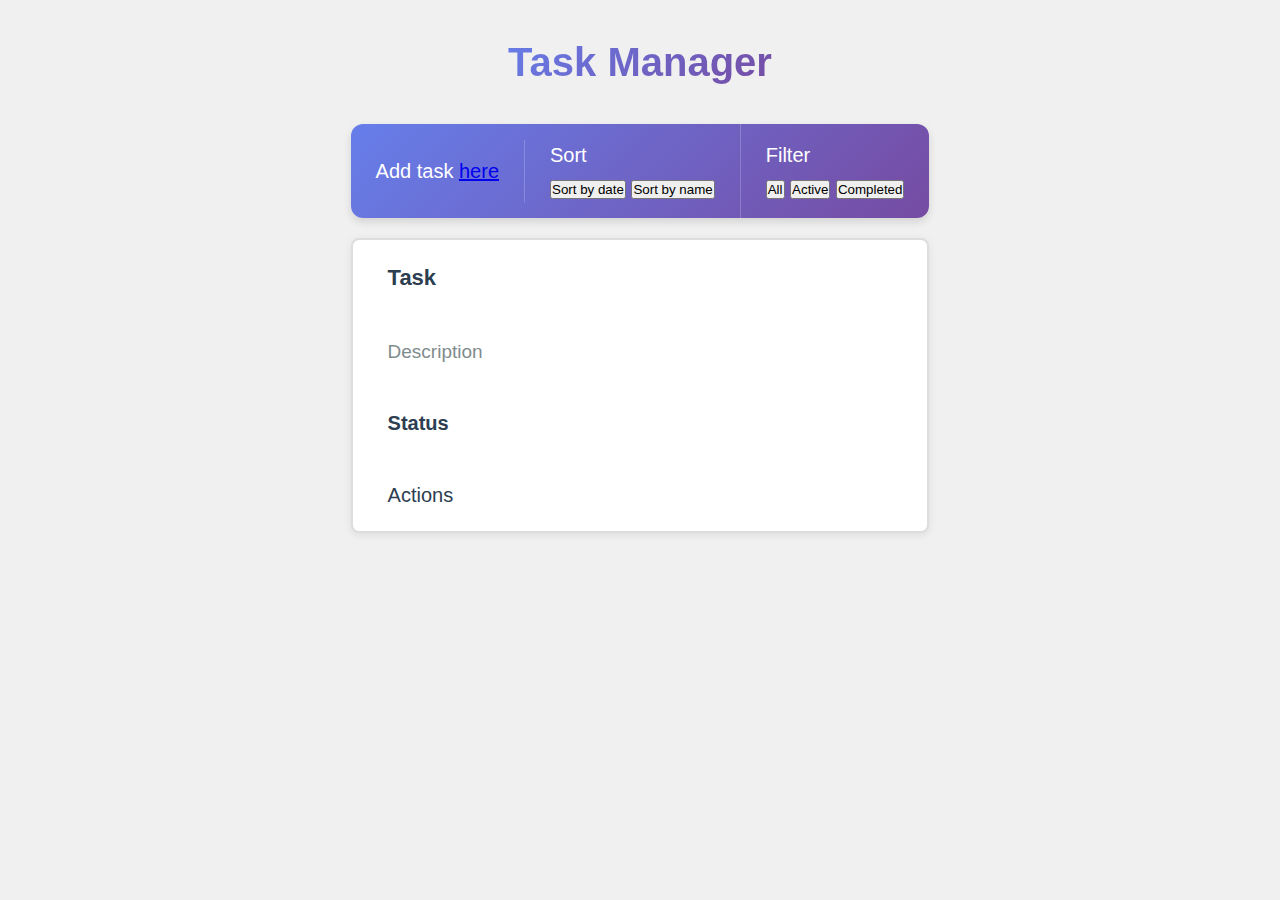
<file: template/index.html>
<!DOCTYPE html>
<html lang="en">
  <head>
    <meta charset="UTF-8" />
    <meta name="viewport" content="width=device-width, initial-scale=1.0" />
    <link rel="stylesheet" href="../static/styles/style.css" />
    <title>Task manager</title>
  </head>
  <body>
    <main>
      <h1>Task Manager</h1>
      <div class="content">
        <ul class="actions">
          <li>Add task <a href="../template/add_task.html">here</a></li>
          <li class="dropdown">
            Sort
            <div class="dropdown_content">
              <button class="sort_date">Sort by date</button>
              <button class="sort_name">Sort by name</button>
            </div>
          </li>
          <li class="dropdown">
            Filter
            <div class="dropdown_content">
              <button class="filter_all">All</button>
              <button class="filter_active">Active</button>
              <button class="filter_completed">Completed</button>
            </div>
          </li>
        </ul>
        <ul class="task_cards">
          <li><span class="task_name">Task</span></li>
          <li><span class="task_description">Description</span></li>
          <li><span class="task_status">Status</span></li>
          <li><span class="task_actions">Actions</span></li>
        </ul>
        <!-- <ul class="task_item">
          <li><span class="task_name">task.title</span></li>
          <li><span class="task_description">task.description</span></li>
          <li>
            <span class="task_status task.status.toLowerCase()"
              >task.status</span
            >
          </li>
          <li>
            <span class="task_actions"
              >task.actions
              <div class="popup">
                <button class="edit_task">Edit</button
                ><button class="complete_task">Complete</button
                ><button class="delete_task">Delete</button>
              </div>
            </span>
          </li>
        </ul> -->
      </div>
    </main>
    <script src="../static/js/index.js"></script>
  </body>
</html>
</file>
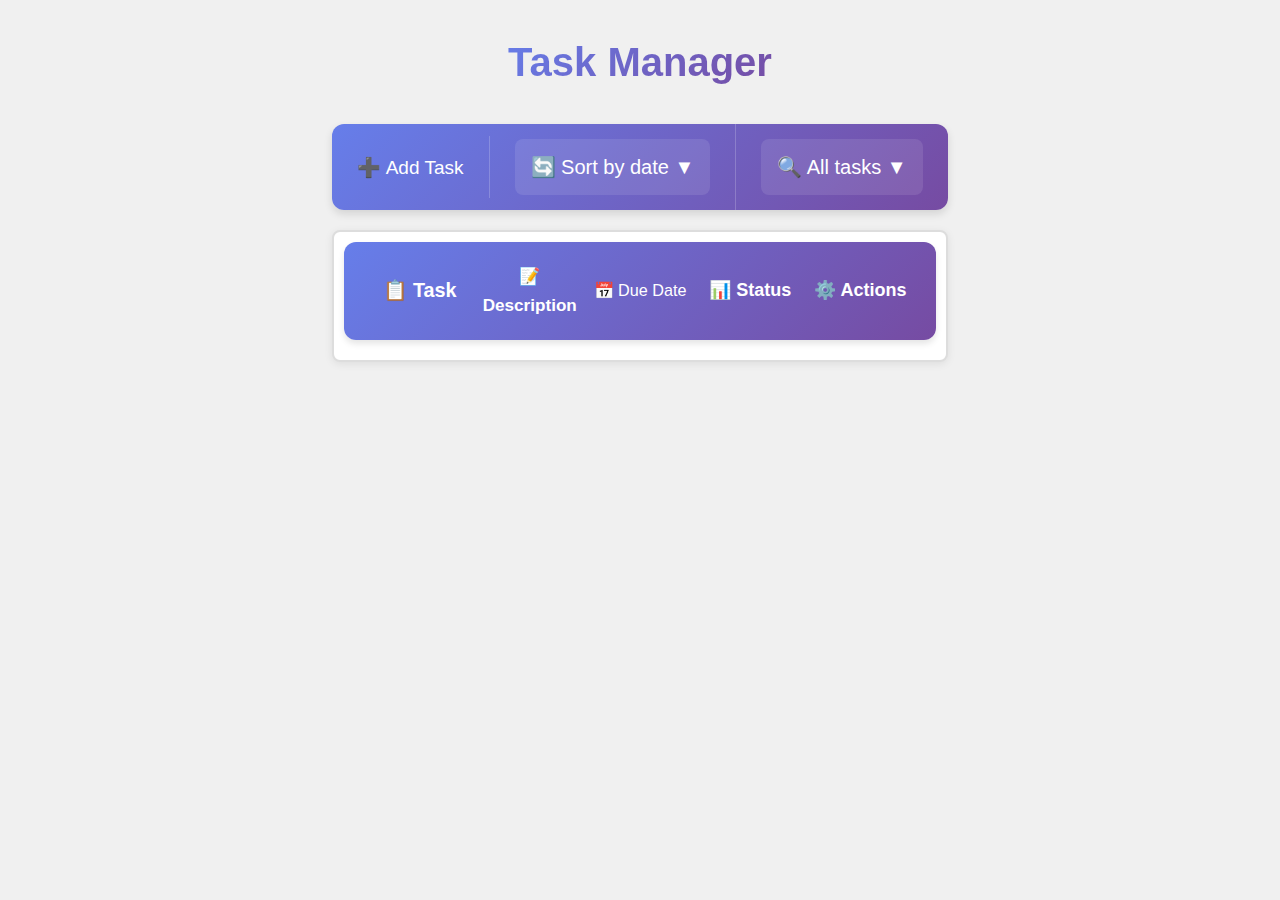
<file: templates/index.html>
<!DOCTYPE html>
<html lang="en">
  <head>
    <!-- Basic HTML5 meta tags for proper rendering -->
    <meta charset="UTF-8" />
    <meta name="viewport" content="width=device-width, initial-scale=1.0" />

    <!-- Link to main stylesheet for application styling -->
    <link rel="stylesheet" href="../static/styles/style.css" />

    <!-- Favicon using SVG data URI with clipboard emoji -->
    <link
      rel="icon"
      href="data:image/svg+xml,<svg xmlns=%22http://www.w3.org/2000/svg%22 viewBox=%220 0 100 100%22><text y=%22.9em%22 font-size=%2290%22>📋</text></svg>"
    />

    <!-- Page title displayed in browser tab -->
    <title>Task Manager</title>
  </head>
  <body>
    <!-- Main content container -->
    <main>
      <!-- Application header with title -->
      <h1>Task Manager</h1>

      <!-- Main content area -->
      <div class="content">
        <!-- Actions bar with navigation and controls -->
        <ul class="actions">
          <!-- Add new task navigation link -->
          <li><a href="/add_task" class="add_task">➕ Add Task</a></li>

          <!-- Sort controls dropdown -->
          <li>
            <span class="sort_actions">
              🔄 Sort by date ▼
              <!-- Dropdown menu for sorting options -->
              <div class="popup">
                <button class="sort_date">📅 Sort by date</button>
                <button class="sort_name">🔤 Sort by name</button>
              </div>
            </span>
          </li>

          <!-- Filter controls dropdown -->
          <li>
            <span class="filter_actions">
              🔍 All tasks ▼
              <!-- Dropdown menu for filtering options -->
              <div class="popup">
                <button class="filter_all">📋 All tasks</button>
                <button class="filter_active">🔄 Active</button>
                <button class="filter_completed">✅ Completed</button>
              </div>
            </span>
          </li>
        </ul>

        <!-- Task list container -->
        <!-- This section is populated dynamically by JavaScript -->
        <div class="task_cards">
          <!-- Task header row with column labels -->
          <ul class="task_header">
            <li><span class="task_name">📋 Task</span></li>
            <li><span class="task_description">📝 Description</span></li>
            <li><span class="task_due_date">📅 Due Date</span></li>
            <li><span class="task_status">📊 Status</span></li>
            <li><span class="task_actions">⚙️ Actions</span></li>
          </ul>
          <!-- Individual task items will be dynamically inserted here by JavaScript -->
        </div>
      </div>
    </main>

    <!-- JavaScript for dynamic functionality -->
    <!-- Handles task loading, filtering, sorting, and user interactions -->
    <!-- 'defer' attribute ensures script runs after HTML is fully parsed -->
    <script src="../static/js/index.js" defer></script>
  </body>
</html>
</file>
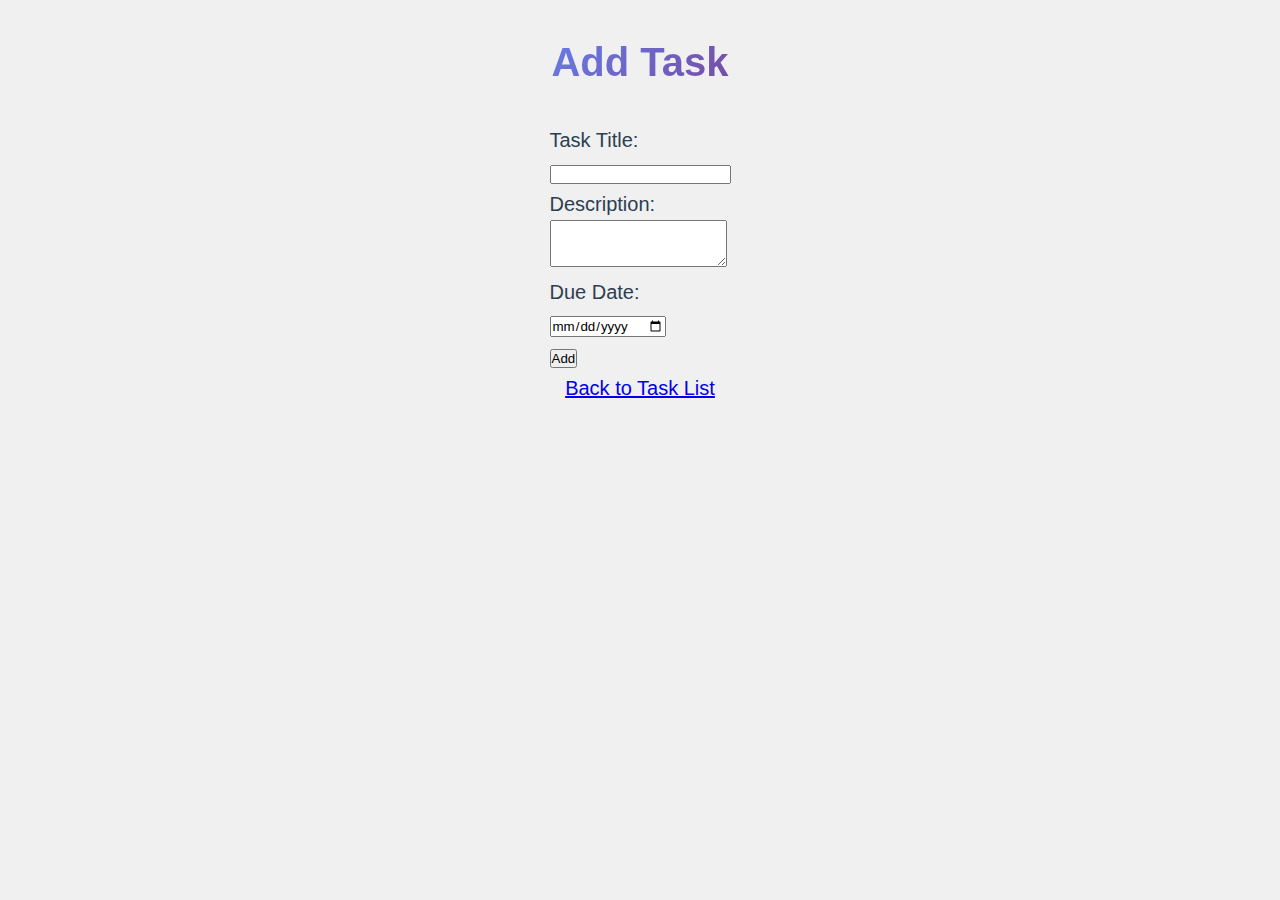
<file: template/add_task.html>
<!DOCTYPE html>
<html lang="en">
  <head>
    <meta charset="UTF-8" />
    <meta name="viewport" content="width=device-width, initial-scale=1.0" />
    <link rel="stylesheet" href="../static/styles/style.css" />
    <title>Add Task</title>
  </head>
  <body>
    <main>
      <h1>Add Task</h1>
      <form class="add-task-form">
        <label>
          Task Title:<br />
          <input type="text" name="title" required maxlength="100" /> </label
        ><br />
        <label>
          Description:<br />
          <textarea
            name="description"
            rows="3"
            maxlength="500"
          ></textarea></label
        ><br />
        <label>
          Due Date:<br />
          <input type="date" name="dueDate" required /> </label
        ><br />
        <button type="submit">Add</button>
      </form>
      <a class="back-link" href="../template/index.html">Back to Task List</a>
    </main>
  </body>
</html>
</file>
<file: static/styles/style.css>
/**
 * Task Manager - Modern CSS Styles
 * ================================
 * 
 * This stylesheet provides a complete, modern design system for the Task Manager application.
 * It includes responsive design, interactive elements, and accessibility features.
 * 
 * Structure:
 * 1. CSS Variables (Design System)
 * 2. Reset and Base Styles
 * 3. Typography
 * 4. Layout Components
 * 5. Button Styles
 * 6. Navigation/Actions Bar
 * 7. Task Display Components
 * 8. Popup/Dropdown Menus
 * 9. Form Styles
 * 10. Message/Feedback Styles
 * 11. Animations
 * 12. Responsive Design
 * 
 * Features:
 * - Modern CSS variables for consistent theming
 * - Responsive design for mobile and desktop
 * - Interactive hover effects and animations
 * - Accessible color contrast and focus states
 * - Dropdown menus with proper z-index management
 * 
 */

/* ==========================================
   1. CSS Variables (Design System)
   ========================================== */

/* Global design tokens for consistent styling across the application */
:root {
  /* Primary brand colors and gradients */
  --primary-gradient: linear-gradient(135deg, #667eea 0%, #764ba2 100%);
  --primary-color: #667eea;
  --secondary-color: #764ba2;

  /* Text color hierarchy */
  --text-dark: #2c3e50; /* Primary text */
  --text-muted: #7f8c8d; /* Secondary text */
  --text-light: #bdc3c7; /* Disabled/placeholder text */

  /* Semantic colors for user feedback */
  --success-color: #27ae60; /* Success messages, completed tasks */
  --warning-color: #f39c12; /* Warning messages */
  --danger-color: #e74c3c; /* Error messages, delete actions */
  --info-color: #3498db; /* Information, edit actions */

  /* Background and surface colors */
  --background-light: #f0f0f0; /* Page background */
  --white: #ffffff; /* Card backgrounds, form fields */
  --border-light: #e0e0e0; /* Subtle borders */

  /* Shadow system for depth */
  --shadow-light: 0 2px 8px rgba(0, 0, 0, 0.08); /* Subtle elevation */
  --shadow-medium: 0 4px 12px rgba(0, 0, 0, 0.15); /* Card hover states */
  --shadow-heavy: 0 8px 25px rgba(0, 0, 0, 0.2); /* Modal/popup shadows */

  /* Design system tokens */
  --border-radius: 12px; /* Consistent rounded corners */
  --transition: all 0.3s ease; /* Smooth animations */
}

/* ==========================================
   2. Reset and Base Styles
   ========================================== */

/* Modern CSS reset for consistent cross-browser styling */
* {
  padding: 0;
  margin: 0;
  box-sizing: border-box; /* Include padding/border in element width */
  font-family: sans-serif; /* Clean, readable font stack */
}

/* Base body styling with improved readability */
body {
  font-size: 20px;
  background-color: var(--background-light);
  color: var(--text-dark);
  margin: 0 50px; /* Horizontal spacing for desktop */
  line-height: 1.6; /* Improved text readability */
}

/* ==========================================
   3. Typography
   ========================================== */

/* Main page heading with gradient text effect */
h1 {
  display: flex;
  justify-content: center;
  align-items: center;
  margin: 30px 0;
  font-size: 2.5rem;

  /* Gradient text effect using background clip */
  background: var(--primary-gradient);
  -webkit-background-clip: text;
  -webkit-text-fill-color: transparent;
  background-clip: text;
  text-align: center;
}

/* Remove default list styling */
li {
  list-style: none;
}

/* ==========================================
   4. Layout Components
   ========================================== */

/* Main content container with centered alignment */
main {
  width: 100%;
  display: flex;
  flex-direction: column;
  align-items: center;
}

/* ==========================================
   5. Button System
   ========================================== */

/* Base button class with consistent styling */
.btn {
  border: none;
  border-radius: var(--border-radius);
  cursor: pointer;
  transition: var(--transition);
  font-weight: 600;
  text-decoration: none;
  display: inline-block;
  text-align: center;
}

/* Primary button style (main actions) */
.btn-primary {
  background: var(--primary-gradient);
  color: var(--white);
  padding: 15px 30px;
  font-size: 0.95em;
  box-shadow: 0 4px 8px rgba(102, 126, 234, 0.3);
}

.btn-primary:hover {
  transform: translateY(-2px); /* Subtle lift effect */
  box-shadow: 0 6px 12px rgba(102, 126, 234, 0.4);
}

/* Secondary button style (alternative actions) */
.btn-secondary {
  background: #ecf0f1;
  color: var(--text-muted);
  border: 2px solid var(--text-light);
  padding: 13px 30px;
  font-size: 0.95em;
}

.btn-secondary:hover {
  background: var(--text-light);
  color: var(--white);
  transform: translateY(-2px);
  box-shadow: var(--shadow-light);
}

/* Legacy button classes for backward compatibility */
.btn_primary {
  background: var(--primary-gradient);
  color: var(--white);
  padding: 15px 30px;
  font-size: 0.95em;
  box-shadow: 0 4px 8px rgba(102, 126, 234, 0.3);
  border: none;
  border-radius: var(--border-radius);
  cursor: pointer;
  transition: var(--transition);
  font-weight: 600;
  text-decoration: none;
  display: inline-block;
  text-align: center;
}

.btn_primary:hover {
  transform: translateY(-2px);
  box-shadow: 0 6px 12px rgba(102, 126, 234, 0.4);
}

.btn_secondary {
  background: #ecf0f1;
  color: var(--text-muted);
  border: 2px solid var(--text-light);
  padding: 13px 30px;
  font-size: 0.95em;
  border-radius: var(--border-radius);
  cursor: pointer;
  transition: var(--transition);
  font-weight: 600;
  text-decoration: none;
  display: inline-block;
  text-align: center;
}

.btn_secondary:hover {
  background: var(--text-light);
  color: var(--white);
  transform: translateY(-2px);
  box-shadow: var(--shadow-light);
}

/* ==========================================
   6. Navigation/Actions Bar
   ========================================== */

/* Main actions bar containing navigation and controls */
.actions {
  display: flex;
  justify-content: flex-start;
  align-items: center;
  width: 100%;
  max-width: 1200px;
  background: var(--primary-gradient);
  border-radius: var(--border-radius);
  box-shadow: 0 4px 8px rgba(0, 0, 0, 0.12);
  transition: var(--transition);
  margin-bottom: 20px;
  overflow: visible; /* Allow dropdowns to extend outside */
  position: relative;
  z-index: 100; /* Ensure it's above other content */
}

/* Hover effect for the entire actions bar */
.actions:hover {
  box-shadow: 0 6px 12px rgba(0, 0, 0, 0.18);
  transform: translateY(-1px);
}

/* Individual action items in the bar */
.actions li {
  position: relative;
  padding: 15px 25px;
  color: var(--white);
  font-weight: 500;
  transition: var(--transition);
  cursor: pointer;
}

/* Separators between action items */
.actions li:not(:last-child) {
  border-right: 1px solid rgba(255, 255, 255, 0.2);
}

/* Hover effect for individual action items */
.actions li:hover {
  background: rgba(255, 255, 255, 0.1);
  backdrop-filter: blur(10px); /* Modern glass effect */
}

/* Rounded corners for first and last items */
.actions li:first-child {
  border-top-left-radius: var(--border-radius);
  border-bottom-left-radius: var(--border-radius);
}

.actions li:last-child {
  border-top-right-radius: var(--border-radius);
  border-bottom-right-radius: var(--border-radius);
}

/* ==========================================
   6a. Add Task Link Styling
   ========================================== */

/* Special styling for the "Add Task" navigation link */
.add_task {
  display: inline-block;
  padding: 0;
  background: transparent;
  color: var(--white);
  text-decoration: none;
  text-align: center;
  font-size: 0.95em;
  font-weight: 500;
  transition: var(--transition);
  width: 100%;
  height: 100%;
}

/* ==========================================
   6b. Sort and Filter Controls
   ========================================== */

/* Interactive dropdown controls for sorting and filtering */
.sort_actions,
.filter_actions {
  position: relative;
  display: inline-block;
  padding: 12px 16px;
  background: rgba(255, 255, 255, 0.1);
  color: var(--white);
  border-radius: 8px;
  cursor: pointer;
  transition: var(--transition);
  user-select: none; /* Prevent text selection */
  z-index: 1000;
}

/* Hover effects for dropdown controls */
.sort_actions:hover,
.filter_actions:hover {
  background: rgba(255, 255, 255, 0.2);
  z-index: 1001; /* Bring to front on hover */
}

/* ==========================================
   7. Task Display Components
   ========================================== */

/* Main container for all task items */
.task_cards {
  display: flex;
  flex-direction: column;
  align-items: stretch;
  width: 100%;
  gap: 20px;
  padding: 10px;
  background-color: var(--white);
  border-radius: 8px;
  box-shadow: var(--shadow-light);
  transition: var(--transition);
  border: 2px solid #ddd;
}

.task_cards li {
  position: relative;
  padding: 10px 25px;
}

/* Task header */
.task_header {
  display: flex;
  justify-content: space-between;
  align-items: center;
  width: 100%;
  margin-bottom: 10px;
  padding: 15px 20px;
  background: var(--primary-gradient);
  color: var(--white);
  border-radius: var(--border-radius);
  box-shadow: 0 4px 6px rgba(0, 0, 0, 0.1);
  font-weight: bold;
  font-size: 0.9em;
}

.task_header li {
  flex: 1;
  text-align: center;
  padding: 5px;
}

.task_header .task_name {
  flex: 2;
  text-align: left;
  color: var(--white);
}

.task_header .task_description {
  flex: 3;
  color: var(--white);
}

.task_header .task_due_date {
  flex: 1.5;
  color: var(--white);
}

.task_header .task_status {
  flex: 1;
  color: var(--white);
}

.task_header .task_actions {
  flex: 1;
  color: var(--white);
}

/* Task items */
.task_item {
  display: flex;
  justify-content: space-between;
  align-items: center;
  width: 100%;
  margin-bottom: 12px;
  padding: 15px 20px;
  background-color: var(--white);
  border-radius: var(--border-radius);
  box-shadow: var(--shadow-light);
  transition: var(--transition);
  border: 1px solid var(--border-light);
  position: relative;
  z-index: 1;
}

.task_item:hover {
  box-shadow: var(--shadow-medium);
  transform: translateY(-2px);
  z-index: 2;
}

.task_item li {
  flex: 1;
  padding: 8px 10px;
  display: flex;
  align-items: center;
}

/* Task item content */
.task_name {
  flex: 2;
  font-weight: 600;
  color: var(--text-dark);
  font-size: 1.1em;
}

.task_description {
  flex: 3;
  color: var(--text-muted);
  font-size: 0.95em;
  line-height: 1.4;
}

.task_due_date {
  flex: 1.5;
  text-align: center;
  font-size: 0.9em;
  font-weight: 500;
}

.task_status {
  flex: 1;
  text-align: center;
  font-weight: 600;
}

.task_status.completed {
  color: var(--success-color);
  background: #d5f4e6;
  padding: 6px 12px;
  border-radius: 20px;
  font-size: 0.85em;
}

.task_status.active {
  color: #e67e22;
  background: #fdeaa7;
  padding: 6px 12px;
  border-radius: 20px;
  font-size: 0.85em;
}

.task_actions {
  flex: 1;
  text-align: center;
  position: relative;
  z-index: 1;
}

/* Popup styles (shared by task actions, sort, and filter) */
.popup {
  display: none;
  position: absolute;
  top: 100%;
  right: 20px;
  background-color: var(--white);
  box-shadow: var(--shadow-heavy);
  border-radius: 8px;
  padding: 8px;
  z-index: 10000;
  border: 1px solid var(--border-light);
  min-width: 120px;
}

/* Special positioning for sort and filter popups */
.sort_actions .popup,
.filter_actions .popup {
  top: calc(100% + 5px);
  left: 50%;
  transform: translateX(-50%);
  right: auto;
  z-index: 10001;
}

.popup::before {
  content: "";
  position: absolute;
  top: -8px;
  right: 30px;
  width: 0;
  height: 0;
  border-left: 8px solid transparent;
  border-right: 8px solid transparent;
  border-bottom: 8px solid var(--white);
  z-index: 10000;
}

/* Special arrow positioning for sort and filter popups */
.sort_actions .popup::before,
.filter_actions .popup::before {
  left: 50%;
  transform: translateX(-50%);
  right: auto;
}

.popup button {
  display: block;
  margin: 4px 0;
  width: 100%;
  padding: 8px 12px;
  border: none;
  border-radius: 6px;
  cursor: pointer;
  font-size: 0.9em;
  transition: var(--transition);
}

/* Task action buttons */
.popup .edit_task {
  background-color: var(--info-color);
  color: var(--white);
}

.popup .edit_task:hover {
  background-color: #2980b9;
}

.popup .complete_task {
  background-color: var(--success-color);
  color: var(--white);
}

.popup .complete_task:hover {
  background-color: #229954;
}

.popup .delete_task {
  background-color: var(--danger-color);
  color: var(--white);
}

.popup .delete_task:hover {
  background-color: #c0392b;
}

/* Sort and filter popup buttons */
.sort_actions .popup button,
.filter_actions .popup button {
  background-color: var(--primary-color);
  color: var(--white);
}

.sort_actions .popup button:hover,
.filter_actions .popup button:hover {
  background-color: var(--secondary-color);
}

.sort_actions .popup button.active,
.filter_actions .popup button.active {
  background-color: var(--secondary-color);
  font-weight: 600;
  transform: scale(1.02);
}

/* Hide popup by default for sort and filter actions */
.sort_actions .popup,
.filter_actions .popup {
  display: none;
}

/* Show popup on hover */
.task_item:hover .task_actions .popup,
.sort_actions:hover .popup,
.filter_actions:hover .popup {
  display: block;
  animation: popupFadeIn 0.2s ease;
}

/* Form styles */
.form_container {
  width: 100%;
  max-width: 600px;
  margin: 0 auto;
}

.add_task_form {
  background: var(--white);
  border-radius: 16px;
  box-shadow: var(--shadow-heavy);
  padding: 40px;
  position: relative;
  overflow: hidden;
}

.add_task_form::before {
  content: "";
  position: absolute;
  top: 0;
  left: 0;
  right: 0;
  height: 4px;
  background: var(--primary-gradient);
}

.form_group {
  margin-bottom: 25px;
}

.form_label {
  display: block;
  font-weight: 600;
  color: var(--text-dark);
  margin-bottom: 8px;
  font-size: 0.95em;
}

.form_label input,
.form_label textarea {
  display: block;
  width: 100%;
  padding: 12px 16px;
  border: 2px solid var(--border-light);
  border-radius: var(--border-radius);
  font-size: 0.9em;
  margin-top: 8px;
  transition: var(--transition);
  background: #fafafa;
}

.form_label input:focus,
.form_label textarea:focus {
  outline: none;
  border-color: var(--primary-color);
  background: var(--white);
  box-shadow: 0 0 0 3px rgba(102, 126, 234, 0.1);
  transform: translateY(-1px);
}

.form_label input::placeholder,
.form_label textarea::placeholder {
  color: var(--text-light);
  font-style: italic;
}

.form_label textarea {
  resize: vertical;
  min-height: 100px;
  font-family: inherit;
}

.form_actions {
  display: flex;
  gap: 15px;
  margin-top: 35px;
  justify-content: center;
}

/* Checkbox styles */
.checkbox_label {
  display: flex !important;
  align-items: center;
  gap: 12px;
  cursor: pointer;
  padding: 15px;
  background: linear-gradient(135deg, #f5f7fa 0%, #c3cfe2 100%);
  border-radius: 8px;
  border: 2px solid transparent;
  transition: var(--transition);
}

.checkbox_label:hover {
  background: linear-gradient(135deg, #e3f2fd 0%, #bbdefb 100%);
  border-color: var(--primary-color);
}

.checkbox_label input[type="checkbox"] {
  width: 20px;
  height: 20px;
  cursor: pointer;
  accent-color: var(--primary-color);
}

.checkbox_label .checkmark {
  font-size: 18px;
  font-weight: 500;
  color: #555;
  transition: var(--transition);
}

.checkbox_label input[type="checkbox"]:checked + .checkmark {
  color: var(--primary-color);
  font-weight: 600;
}

/* Message styles */
.message {
  padding: 15px 20px;
  border-radius: var(--border-radius);
  margin-bottom: 20px;
  font-weight: 500;
  text-align: center;
}

.message.success {
  background: #d5f4e6;
  color: var(--success-color);
  border: 1px solid var(--success-color);
}

.message.error {
  background: #fadbd8;
  color: var(--danger-color);
  border: 1px solid var(--danger-color);
}

/* Loading state */
.form_loading {
  opacity: 0.7;
  pointer-events: none;
}

.form_loading .btn-primary {
  background: var(--text-light);
  cursor: not-allowed;
}

.form_loading .btn-primary::after {
  content: " ⏳";
}

/* Special due date styles */
.task_due_date {
  font-weight: 500;
}

/* Animations */
@keyframes popupFadeIn {
  from {
    opacity: 0;
    transform: translateY(5px);
  }
  to {
    opacity: 1;
    transform: translateY(0);
  }
}

@keyframes pulse {
  0%,
  100% {
    opacity: 1;
  }
  50% {
    opacity: 0.7;
  }
}

/* Responsive design */
@media (max-width: 768px) {
  body {
    margin: 0 20px;
    font-size: 14px;
  }

  h1 {
    font-size: 2rem;
  }

  .actions {
    flex-direction: column;
  }

  .actions li {
    width: 100%;
    text-align: center;
    border-right: none;
    border-bottom: 1px solid rgba(255, 255, 255, 0.2);
  }

  .task_item {
    flex-direction: column;
    align-items: stretch;
  }

  .task_item li {
    margin-bottom: 10px;
    text-align: center;
  }
}
</file>
